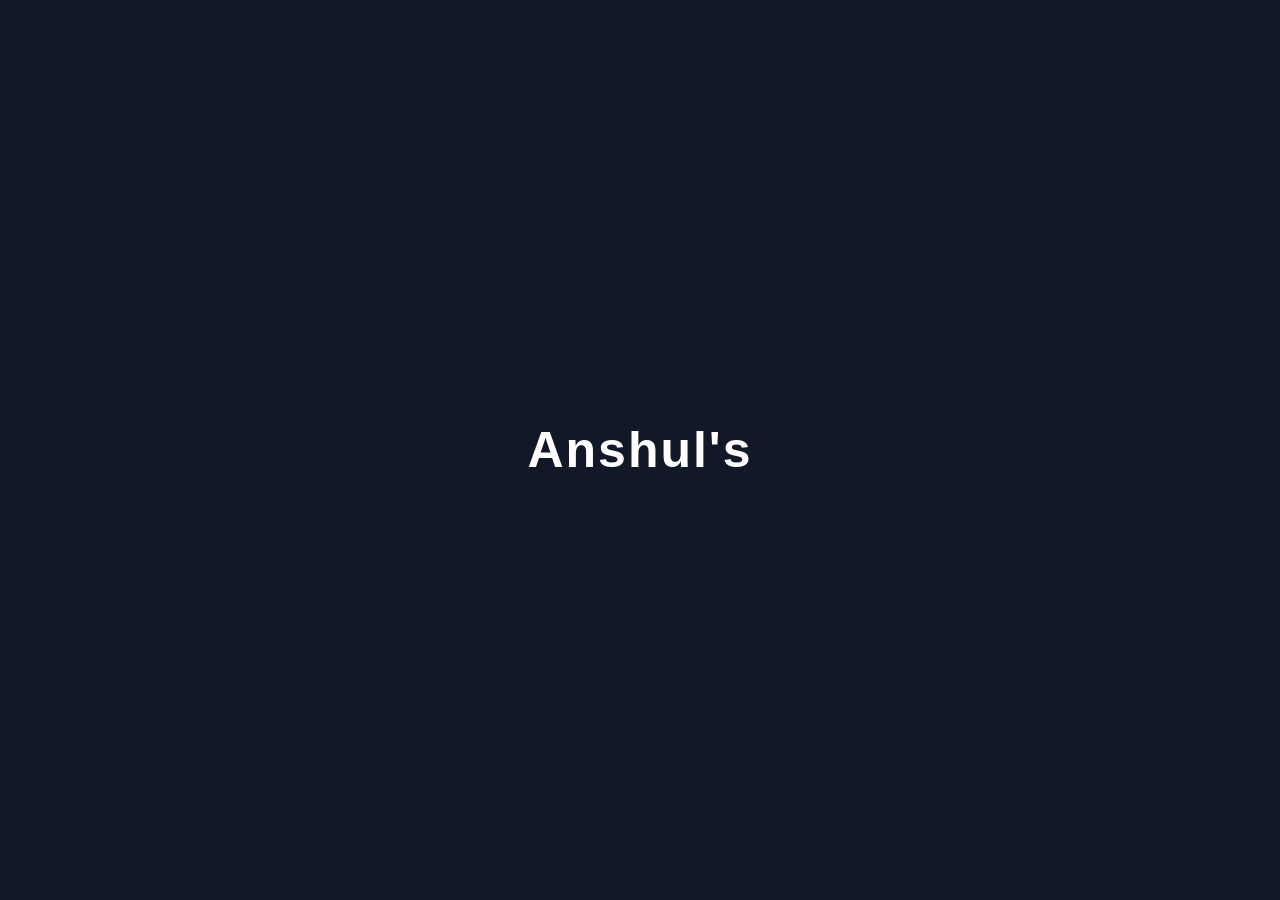
<file: index.html>
<!DOCTYPE html>
<html lang="en">

<head>
    <meta charset="UTF-8">
    <meta name="viewport" content="width=device-width, initial-scale=1.0">

    <title>Anshul's Website</title>

    <link rel="stylesheet" href="style.css">
</head>

<body>

    <!-- Opening Animation -->
    <div id="intro">
        <div id="introText"></div>
    </div>

    <!-- Main Website -->
    <div id="mainWebsite">

        <div class="container">

        

        <header>
            <h1>🌐 Anshul's Website</h1>
            <p>Save and organize your useful websites</p>

            <div class="top-bar">
                <div id="websiteCounter">0 websites saved</div>

                <button id="darkModeBtn" onclick="toggleDarkMode()">
                    🌙 Dark Mode
                </button>
            </div>
        </header>


        <!-- Add Website -->

        <div class="form">

            <input
                type="text"
                id="websiteName"
                placeholder="Website name"
            >

            <input
                type="url"
                id="websiteURL"
                placeholder="Website URL (https://...)"
            >

            <input
                type="text"
                id="websitePurpose"
                placeholder="What is this website for?"
            >

            <!-- Category -->

            <select id="websiteCategory">

                <option value="Study">📚 Study</option>

                <option value="Entertainment">🎬 Entertainment</option>

                <option value="Tools">🛠️ Tools</option>

                <option value="Social Media">📱 Social Media</option>

                <option value="Work">💻 Work</option>

                <option value="Other">🌐 Other</option>

            </select>


            <button onclick="addWebsite()">
                ➕ Add Website
            </button>

        </div>


        <!-- Search -->

        <input
            type="text"
            id="search"
            class="search"
            placeholder="🔎 Search your websites..."
            oninput="displayWebsites()"
        >


        <!-- Category Filter -->

        <select
            id="categoryFilter"
            class="category-filter"
            onchange="displayWebsites()"
        >

            <option value="All">📂 All Categories</option>

            <option value="Study">📚 Study</option>

            <option value="Entertainment">🎬 Entertainment</option>

            <option value="Tools">🛠️ Tools</option>

            <option value="Social Media">📱 Social Media</option>

            <option value="Work">💻 Work</option>

            <option value="Other">🌐 Other</option>

        </select>


        <!-- Website List -->

        <div id="websiteList"></div>

    </div>


    <script src="script.js"></script>

</body>
</html>
</file>
<file: style.css>
* {
    box-sizing: border-box;
}

body {
    margin: 0;
    font-family: Arial, sans-serif;
    background: #f2f4f7;
    color: #222;
    transition: 0.3s;
}

.container {
    max-width: 900px;
    margin: 40px auto;
    padding: 20px;
}


/* HEADER */

h1 {
    text-align: center;
    margin-bottom: 5px;
}

header p {
    text-align: center;
    color: #666;
}


/* TOP BAR */

.top-bar {
    display: flex;
    justify-content: space-between;
    align-items: center;
    margin: 25px 0 15px;
    gap: 10px;
}

#websiteCounter {
    font-weight: bold;
    font-size: 16px;
}


/* BUTTONS */

button {
    border: none;
    border-radius: 8px;
    padding: 12px;
    font-size: 15px;
    cursor: pointer;
    background: #2563eb;
    color: white;
    transition: 0.2s;
}

button:hover {
    opacity: 0.85;
}


/* FORM */

.form {
    background: white;
    padding: 20px;
    border-radius: 12px;
    box-shadow: 0 3px 12px rgba(0, 0, 0, 0.08);
}

input,
select {
    width: 100%;
    padding: 12px;
    margin-bottom: 12px;
    border: 1px solid #ddd;
    border-radius: 8px;
    font-size: 15px;
    background: white;
    color: #222;
}

.form button {
    width: 100%;
}


/* SEARCH */

.search {
    margin-top: 25px;
    background: white;
}


/* CATEGORY FILTER */

.category-filter {
    margin-top: 12px;
    background: white;
}


/* WEBSITE CARDS */

.website-card {
    background: white;
    padding: 18px;
    margin-top: 15px;
    border-radius: 12px;
    box-shadow: 0 3px 12px rgba(0, 0, 0, 0.08);
}

.website-card h2 {
    margin-top: 0;
    margin-bottom: 8px;
}

.website-card a {
    color: #2563eb;
    word-break: break-all;
}

.website-card p {
    color: #555;
    line-height: 1.5;
}


/* CATEGORY BADGE */

.category-badge {
    display: inline-block;
    padding: 6px 10px;
    margin-bottom: 12px;
    border-radius: 20px;
    background: #eef2ff;
    font-size: 13px;
    font-weight: bold;
}


/* CARD BUTTONS */

.card-buttons {
    display: flex;
    gap: 8px;
    flex-wrap: wrap;
    margin-top: 15px;
}

.open-btn {
    background: #2563eb;
}

.edit-btn {
    background: #f59e0b;
}

.favorite-btn {
    background: #eab308;
}

.delete-btn {
    background: #dc2626;
}


/* FAVORITE */

.favorite-card {
    border-left: 5px solid #eab308;
}


/* DARK MODE */

body.dark {
    background: #121212;
    color: #f5f5f5;
}

body.dark header p {
    color: #aaa;
}

body.dark .form,
body.dark .website-card,
body.dark .search,
body.dark .category-filter {
    background: #1e1e1e;
    color: #f5f5f5;
}

body.dark input,
body.dark select {
    background: #2a2a2a;
    color: white;
    border-color: #444;
}

body.dark input::placeholder {
    color: #aaa;
}

body.dark .website-card p {
    color: #ccc;
}

body.dark .website-card a {
    color: #60a5fa;
}

body.dark .category-badge {
    background: #333;
}


/* PHONE FRIENDLY */

@media (max-width: 600px) {

    .container {
        margin: 15px auto;
        padding: 12px;
    }

    h1 {
        font-size: 26px;
    }

    .top-bar {
        flex-direction: column;
        align-items: stretch;
        text-align: center;
    }

    #darkModeBtn {
        width: 100%;
    }

    .website-card {
        padding: 15px;
    }

    .website-card h2 {
        font-size: 20px;
    }

    .card-buttons {
        flex-direction: column;
    }

    .card-buttons button {
        width: 100%;
    }
}/* ===== OPENING ANIMATION ===== */

#intro {
    position: fixed;
    top: 0;
    left: 0;
    width: 100%;
    height: 100%;
    background: #111827;
    display: flex;
    justify-content: center;
    align-items: center;
    z-index: 99999;
    transition: opacity 0.8s ease;
}

#introText {
    color: white;
    font-size: 50px;
    font-weight: bold;
    font-family: Arial, sans-serif;
    letter-spacing: 2px;
}

#mainWebsite {
    opacity: 0;
    transition: opacity 1s ease;
}

#mainWebsite.show {
    opacity: 1;
}
</file>
